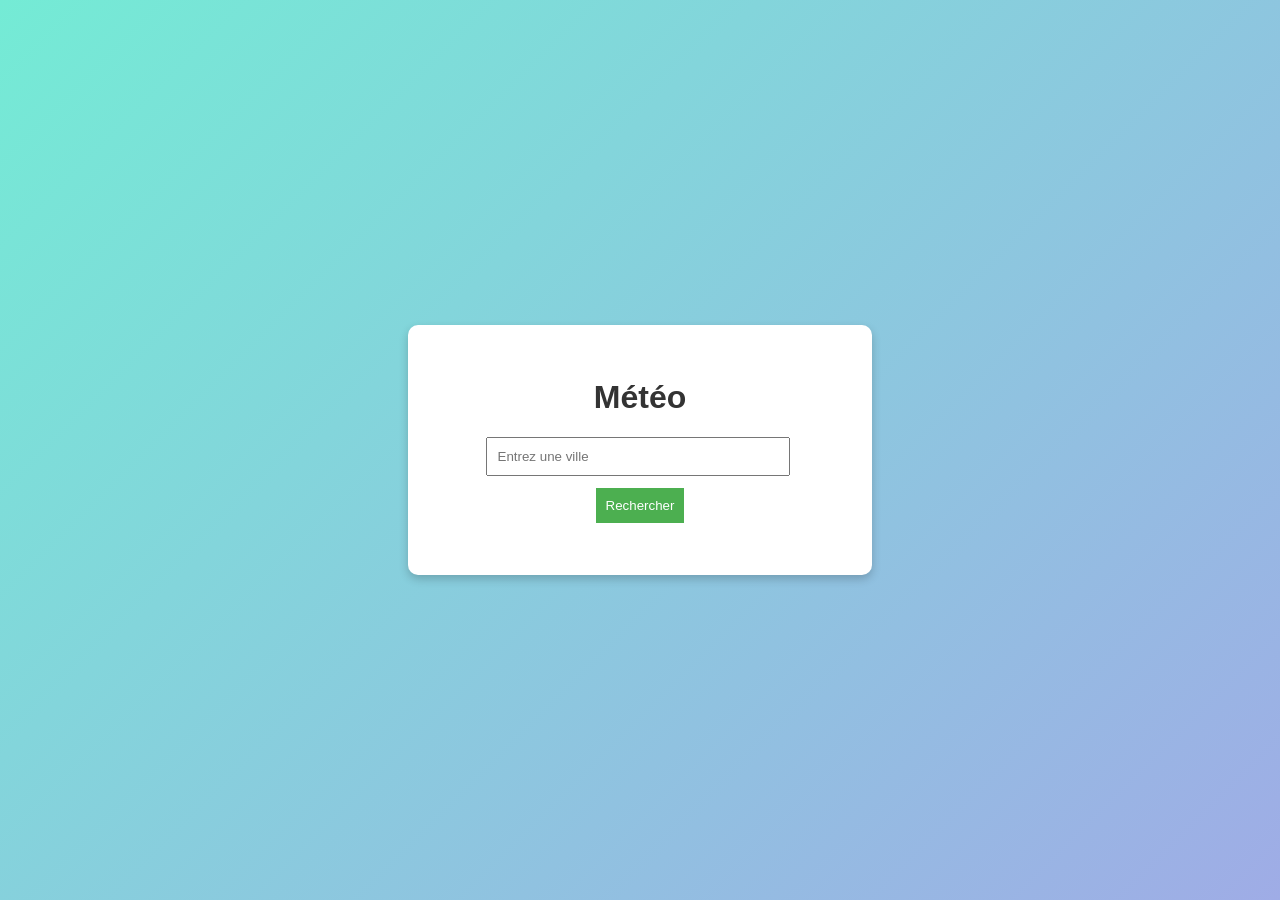
<file: app_meteo/index.html>
<!DOCTYPE html>
<html lang="fr">
<head>
  <meta charset="UTF-8">
  <meta name="viewport" content="width=device-width, initial-scale=1.0">
  <title>App Météo</title>
  <link rel="stylesheet" href="style.css">
</head>
<body>
  <div class="weather-app">
    <h1>Météo</h1>
    <input type="text" id="cityInput" placeholder="Entrez une ville">
    <div class="top"></div>
    <button  onclick="getWeather()">Rechercher</button>

    <div class="weather-result" id="weatherResult"></div>
  </div>

  <script src="script.js"></script>
</body>
</html>
</file>
<file: app_meteo/style.css>
body {
    font-family: Arial, sans-serif;
    background: linear-gradient(135deg, #74ebd5, #9face6);
    color: #333;
    display: flex;
    justify-content: center;
    align-items: center;
    height: 100vh;
    margin: 0;
  }
  .weather-app {
    background: white;
    padding: 2rem;
    border-radius: 10px;
    text-align: center;
    width: 100%;
    max-width: 400px;
    box-shadow: 0 4px 10px rgba(0, 0, 0, 0.2);
  }
  input {
    padding: 10px;
    width: 70%;
    margin-right: 5px;
  }
  button {
    padding: 10px;
    background-color: #4CAF50;
    color: white;
    border: none;
  }
  .weather-result {
    margin-top: 20px;
  }
  

 .top{
    padding-top: 3%;
 }
</file>
